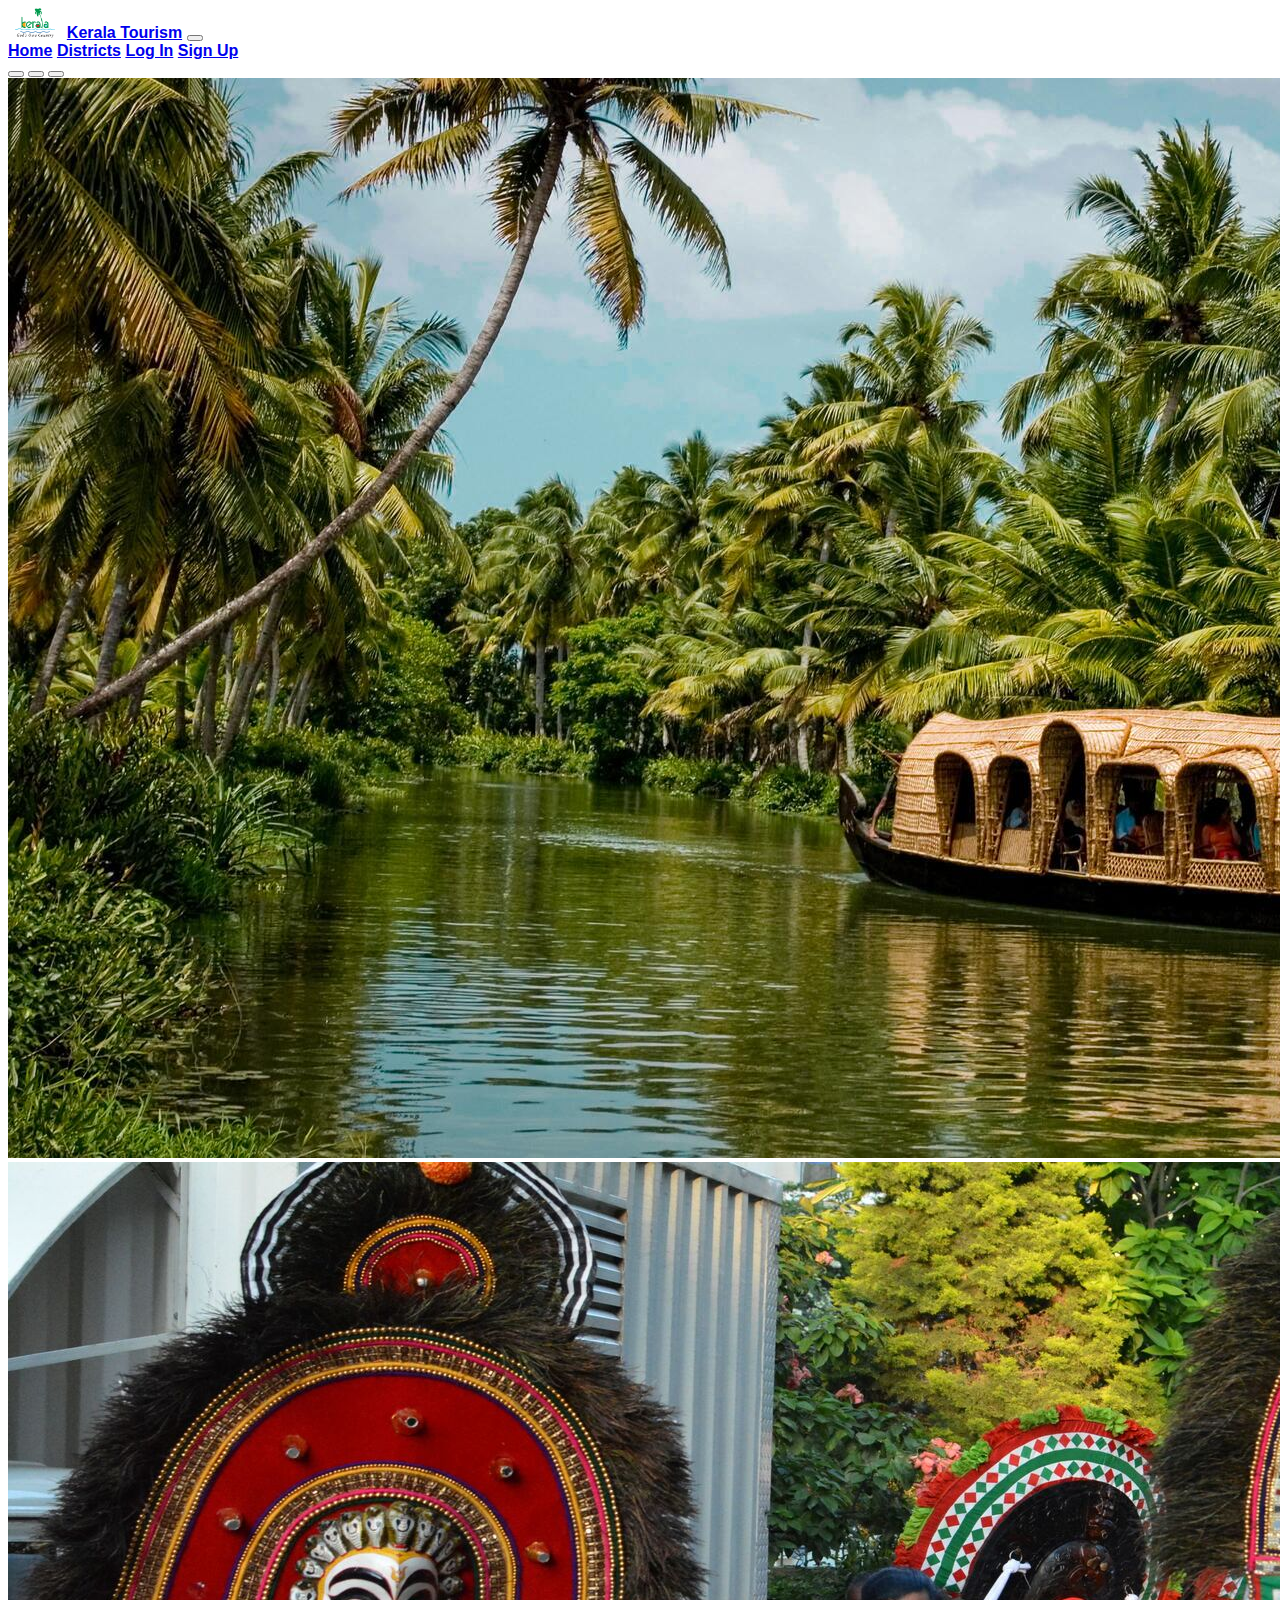
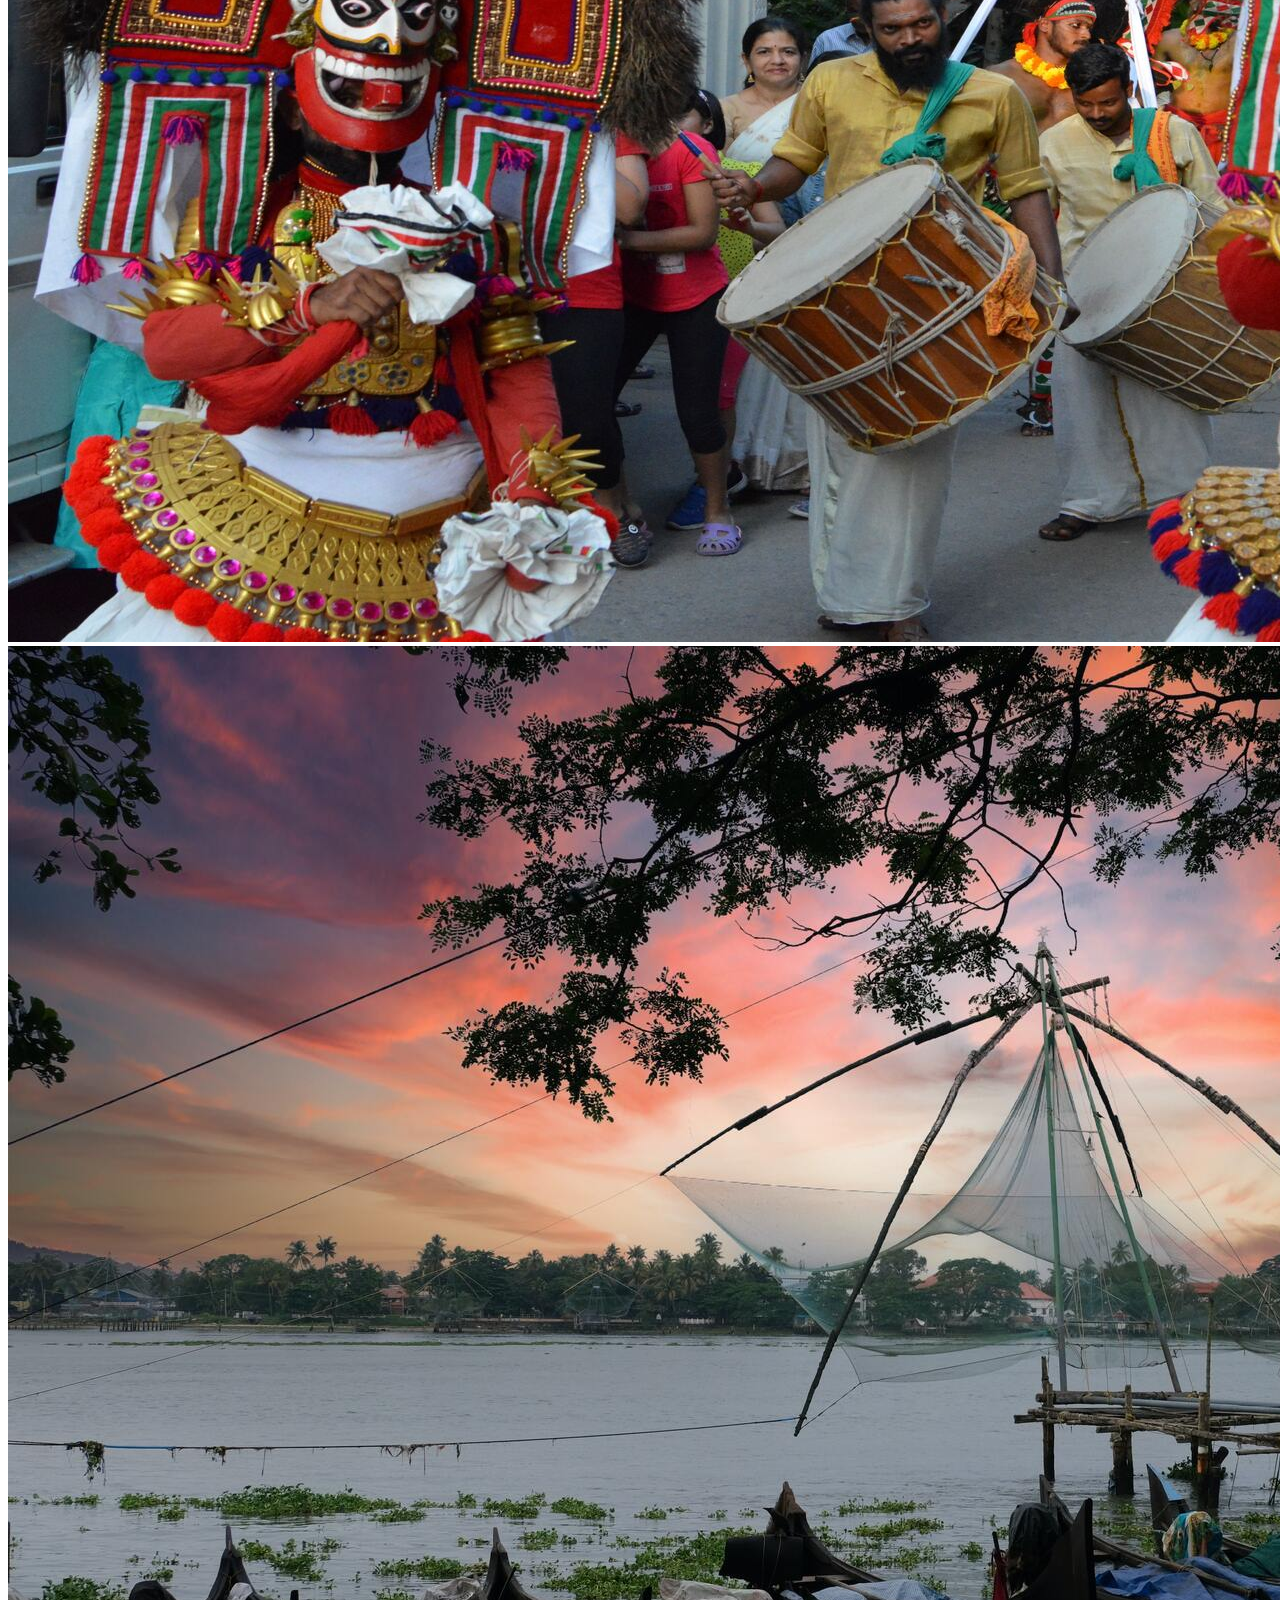
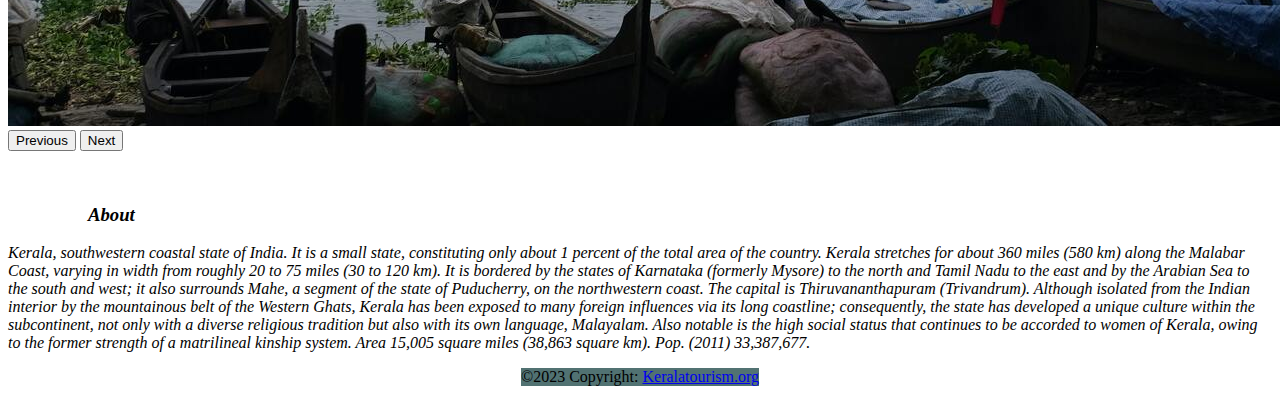
<file: index.html>
<!DOCTYPE html>
<html lang="en">
    <head>
        <meta charset="UTF-8">
        <meta http-equiv="X-UA-Compatible" content="IE=edge">
        <meta name="viewport" content="width=device-width,  initial-scale=1.0">
        <title>Welcome To Kerala Tourism</title>
        <link rel="icon"  href="pngwing.com.png" type="image/x-icon"/>
        <link rel="stylesheet" href="style.css">
        <link href="https://cdn.jsdelivr.net/npm/bootstrap@5.3.0-alpha1/dist/css/bootstrap.min.css" rel="stylesheet" integrity="sha384-GLhlTQ8iRABdZLl6O3oVMWSktQOp6b7In1Zl3/Jr59b6EGGoI1aFkw7cmDA6j6gD" crossorigin="anonymous">
        <script src="https://cdn.jsdelivr.net/npm/bootstrap@5.3.0-alpha1/dist/js/bootstrap.bundle.min.js" integrity="sha384-w76AqPfDkMBDXo30jS1Sgez6pr3x5MlQ1ZAGC+nuZB+EYdgRZgiwxhTBTkF7CXvN" crossorigin="anonymous"></script>
    </head>
    <body>
        <nav class="navbar bg-body-tertiary">
          <nav class="navbar navbar-expand-lg bg-body-tertiary">
            <div class="container-fluid">
              <img src="pngwing.com.png" alt="Logo" width="" height="30" class="d-inline-block align-text-top">
              <a class="navbar-brand" href="index.html">Kerala Tourism</a>
              <button class="navbar-toggler" type="button" data-bs-toggle="collapse" data-bs-target="#navbarNavAltMarkup" aria-controls="navbarNavAltMarkup" aria-expanded="false" aria-label="Toggle navigation">
                <span class="navbar-toggler-icon"></span>
              </button>
              <div class="collapse navbar-collapse" id="navbarNavAltMarkup">
                <div class="navbar-nav">
                  <a class="nav-link active" aria-current="page" href="index.html">Home</a>
                  <a class="nav-link" href="district.html">Districts</a>
                  <a class="nav-link" href="login.html">Log In</a>
                  <a class="nav-link" href="signin.html">Sign Up</a>
                </div>
              </div>
            </div>
          </nav>
          </nav>
          <div id="carouselExampleIndicators" class="carousel slide">
            <div class="carousel-indicators">
              <button type="button" data-bs-target="#carouselExampleIndicators" data-bs-slide-to="0" class="active" aria-current="true" aria-label="Slide 1"></button>
              <button type="button" data-bs-target="#carouselExampleIndicators" data-bs-slide-to="1" aria-label="Slide 2"></button>
              <button type="button" data-bs-target="#carouselExampleIndicators" data-bs-slide-to="2" aria-label="Slide 3"></button>
            </div>
            <div class="carousel-inner">     
              <div class="carousel-item active">
                <img src="carousel slide 1.jpg" class="d-block w-100 vh-50" alt="...">
              </div>
              <div class="carousel-item">
                <img src="carousel slide 2.jpg" class="d-block w-100 vh-50" alt="...">
              </div>
              <div class="carousel-item">
                <img src="carousel 3.jpg" class="d-block w-100 vh-50" alt="...">
              </div>
            </div>
            <button class="carousel-control-prev" type="button" data-bs-target="#carouselExampleIndicators" data-bs-slide="prev">
              <span class="carousel-control-prev-icon" aria-hidden="true"></span>
              <span class="visually-hidden">Previous</span>
            </button>
            <button class="carousel-control-next" type="button" data-bs-target="#carouselExampleIndicators" data-bs-slide="next">
              <span class="carousel-control-next-icon" aria-hidden="true"></span>
              <span class="visually-hidden">Next</span>
            </button>
          </div>

        <div id="about" class="container">
          <figure class="text-center">
            <blockquote class="blockquote">
              <br>
              <p><h3>About</h3></p>
            </blockquote>
          </figure>
              <p class="text-center">Kerala, southwestern coastal state of India. It is a small state, constituting only about 1 percent of the total area of the country. Kerala stretches for about 360 miles (580 km) along the Malabar Coast, varying in width from roughly 20 to 75 miles (30 to 120 km). It is bordered by the states of Karnataka (formerly Mysore) to the north and Tamil Nadu to the east and by the Arabian Sea to the south and west; it also surrounds Mahe, a segment of the state of Puducherry, on the northwestern coast. The capital is Thiruvananthapuram (Trivandrum).
              Although isolated from the Indian interior by the mountainous belt of the Western Ghats, Kerala has been exposed to many foreign influences via its long coastline; consequently, the state has developed a unique culture within the subcontinent, not only with a diverse religious tradition but also with its own language, Malayalam. Also notable is the high social status that continues to be accorded to women of Kerala, owing to the former strength of a matrilineal kinship system. Area 15,005 square miles (38,863 square km). Pop. (2011) 33,387,677.</p>
        </div>
        <footer id="foot">
          <div class="text-center p-4" style="background-color:rgb(81, 114, 114);">
            ©2023 Copyright:
            <a class="text-reset fw-bold" href="index.html">Keralatourism.org</a>
          </div>
        </footer>
    </body>
  </html>
</file>
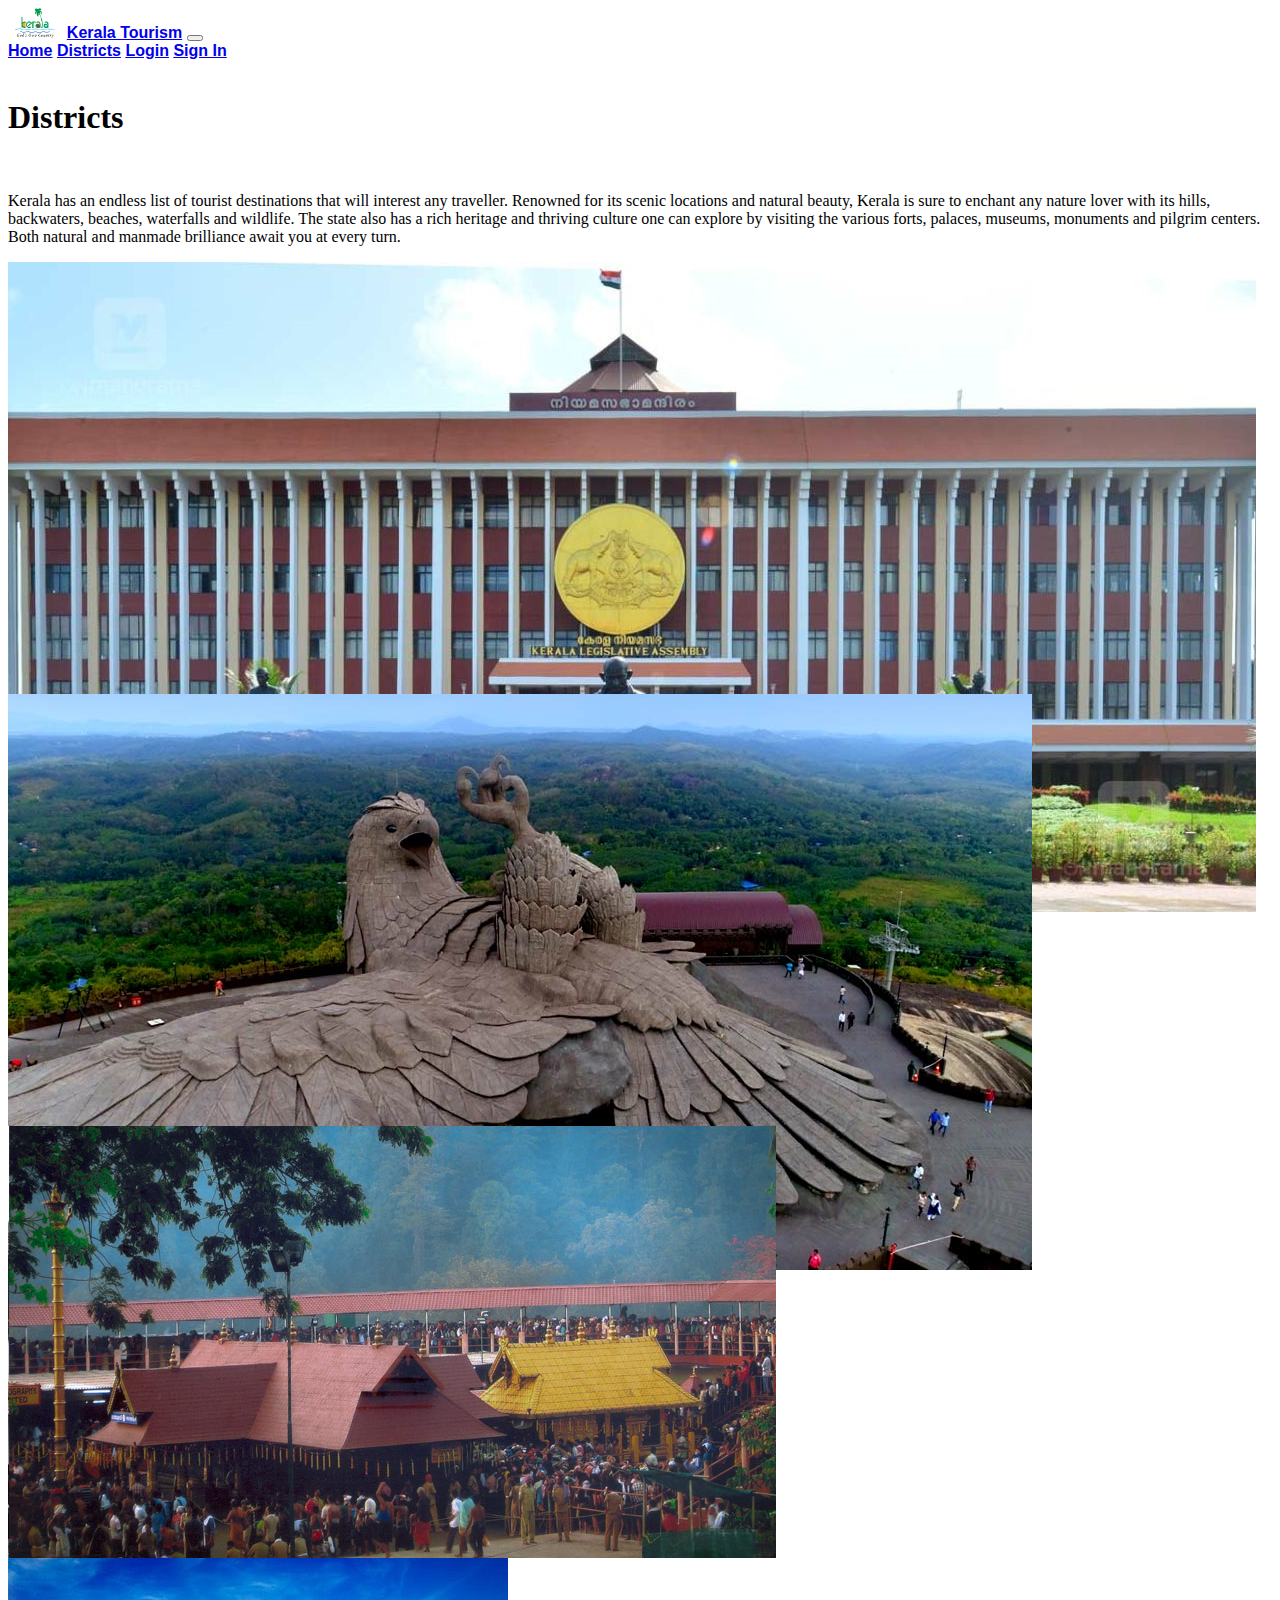
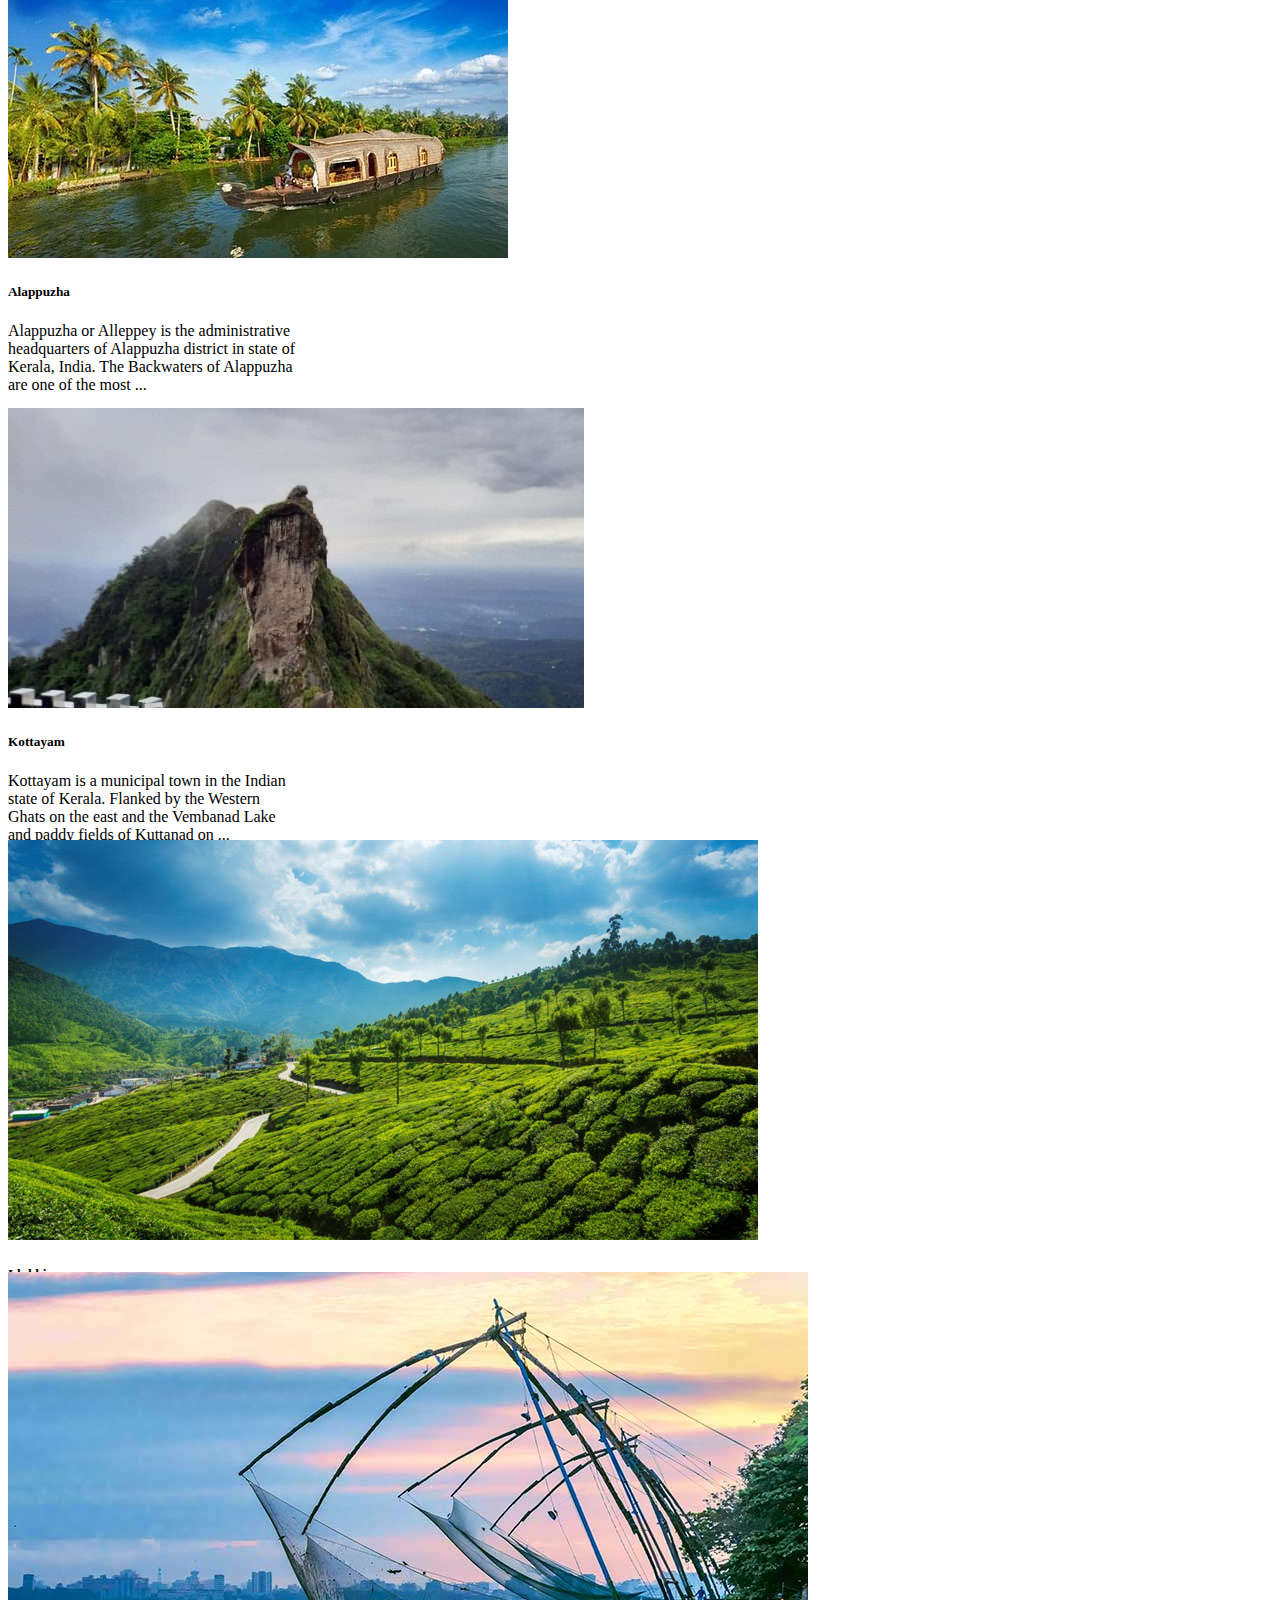
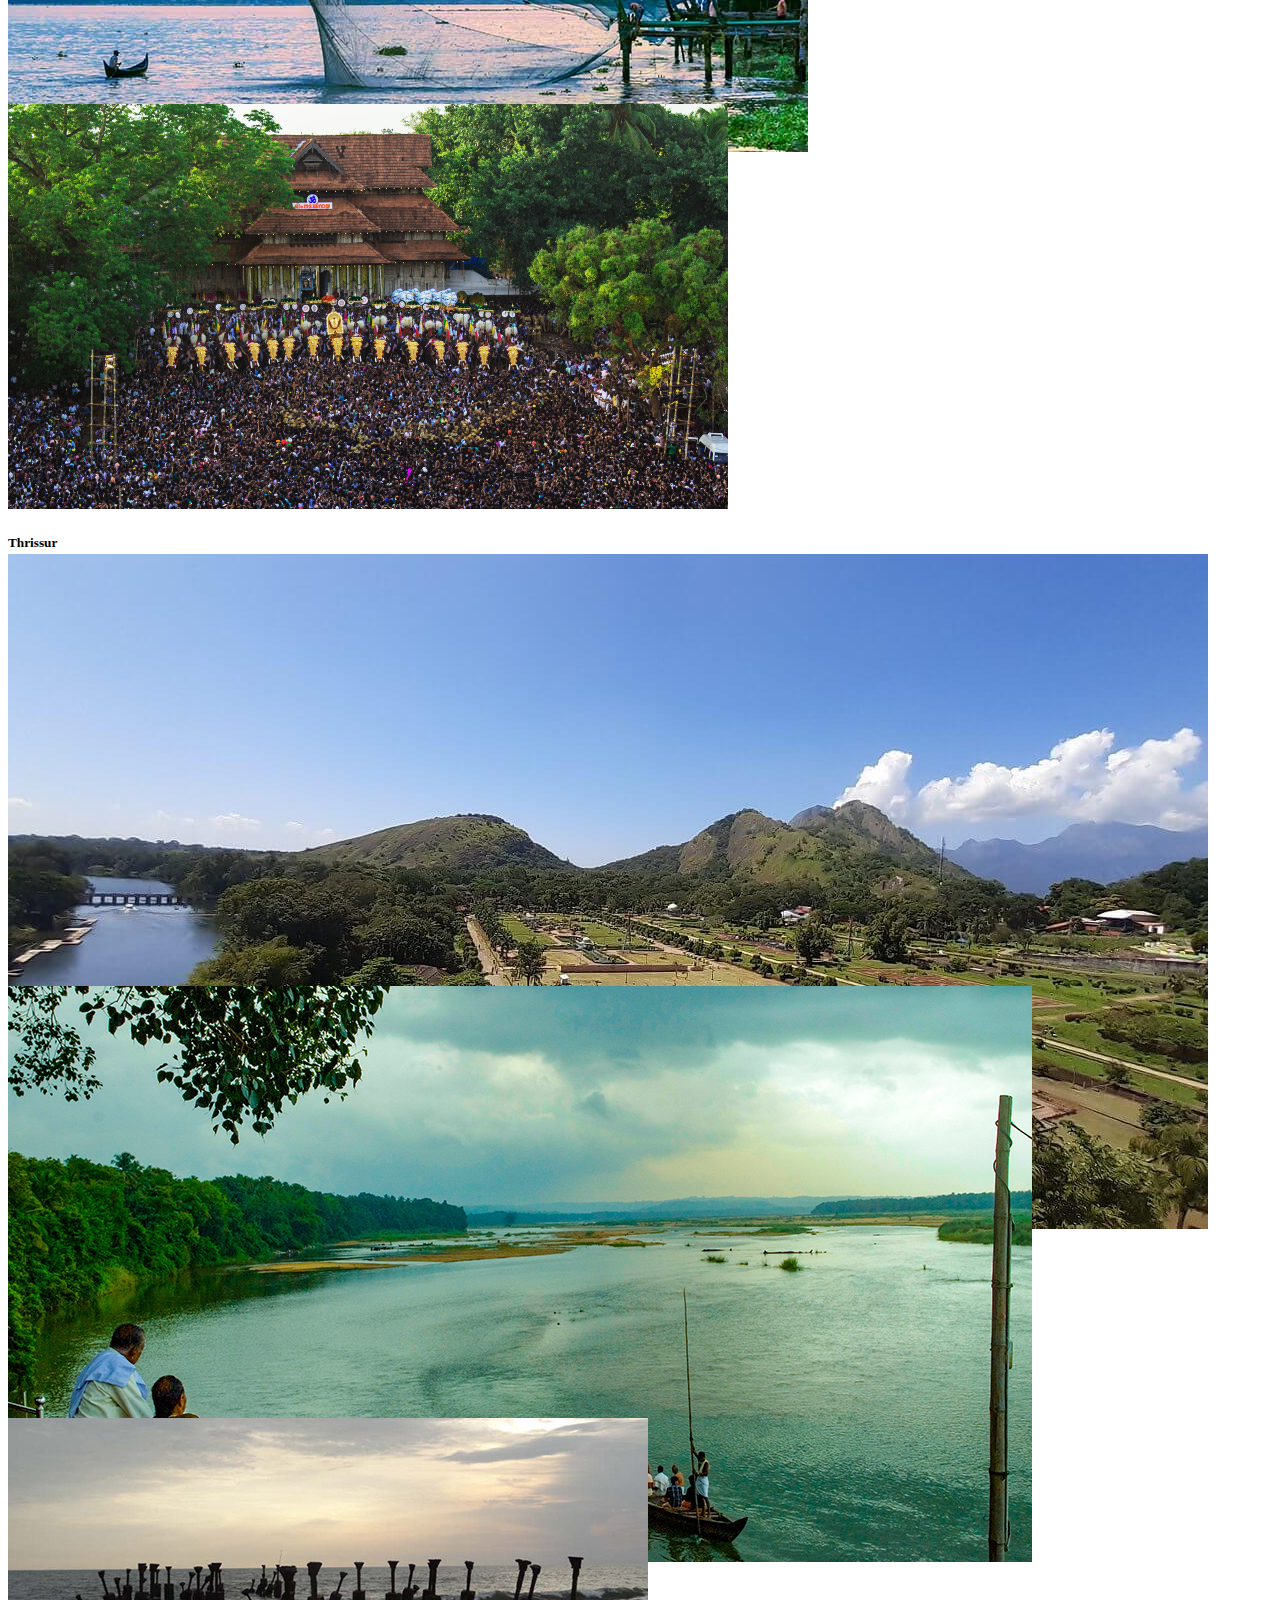
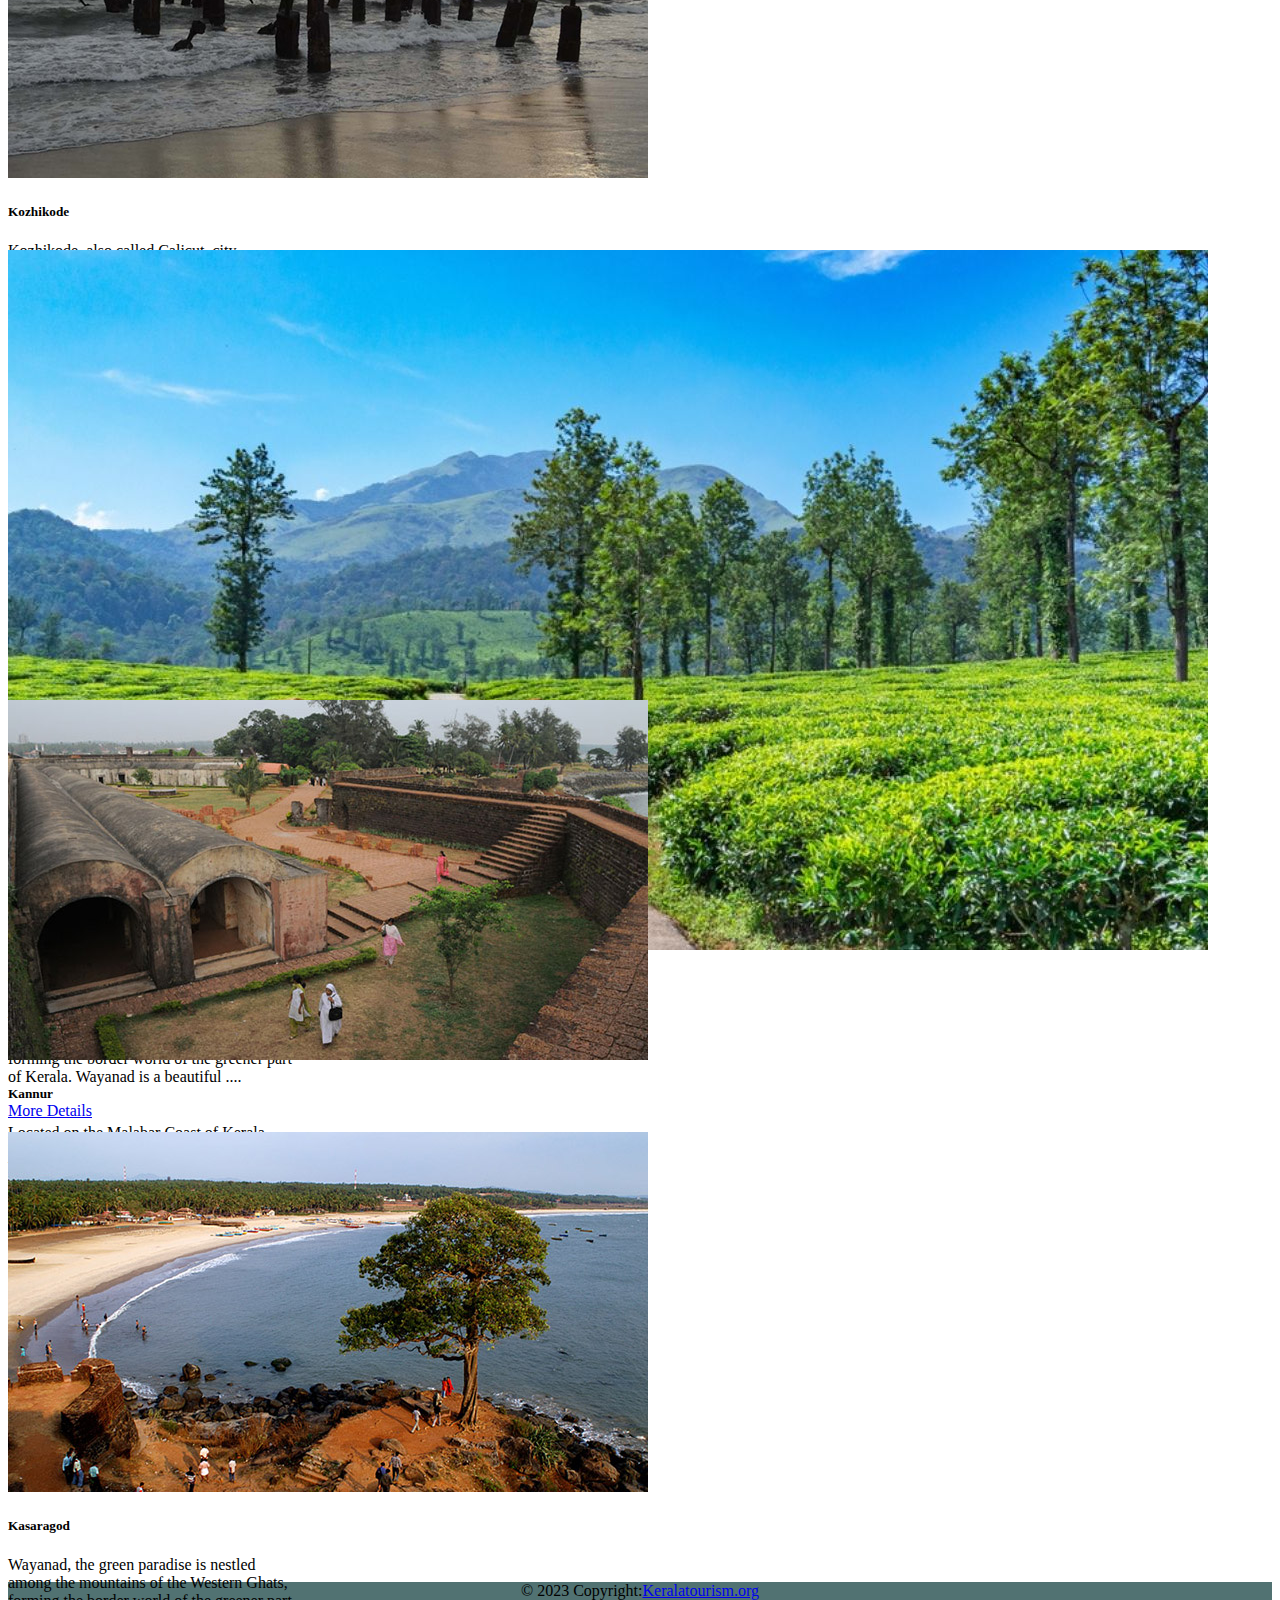
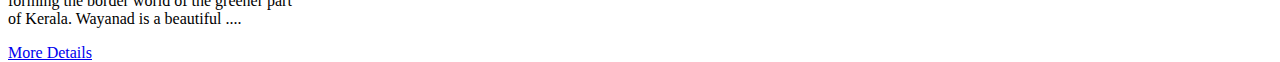
<file: district.html>
<!DOCTYPE html>
<html lang="en">
    <head>
        <meta charset="UTF-8">
        <meta http-equiv="X-UA-Compatible" content="IE=edge">
        <meta name="viewport" content="width=device-width,  initial-scale=1.0">
        <title>Welcome To Kerala Tourism</title>
        <link rel="stylesheet" href="style.css">
        <link rel="icon"  href="pngwing.com.png" type="image/x-icon"/>
        <link href="https://cdn.jsdelivr.net/npm/bootstrap@5.3.0-alpha1/dist/css/bootstrap.min.css" rel="stylesheet" integrity="sha384-GLhlTQ8iRABdZLl6O3oVMWSktQOp6b7In1Zl3/Jr59b6EGGoI1aFkw7cmDA6j6gD" crossorigin="anonymous">
        <script src="https://cdn.jsdelivr.net/npm/bootstrap@5.3.0-alpha1/dist/js/bootstrap.bundle.min.js" integrity="sha384-w76AqPfDkMBDXo30jS1Sgez6pr3x5MlQ1ZAGC+nuZB+EYdgRZgiwxhTBTkF7CXvN" crossorigin="anonymous"></script>
    </head>
    <body>
      <nav class="navbar bg-body-tertiary">
        <nav class="navbar navbar-expand-lg bg-body-tertiary">
          <div class="container-fluid">
            <img src="pngwing.com.png" alt="Logo" width="" height="30" class="d-inline-block align-text-top">
            <a class="navbar-brand" href="#">Kerala Tourism</a>

            <button class="navbar-toggler" type="button" data-bs-toggle="collapse" data-bs-target="#navbarNavAltMarkup" aria-controls="navbarNavAltMarkup" aria-expanded="false" aria-label="Toggle navigation">
              <span class="navbar-toggler-icon"></span>
            </button>
            <div class="collapse navbar-collapse" id="navbarNavAltMarkup">
              <div class="navbar-nav">
                <a class="nav-link" href="index.html">Home</a>
                <a class="nav-link active"  aria-current="page"  href="district.html">Districts</a>
                <a class="nav-link" href="login.html">Login</a>
                <a class="nav-link" href="signin.html">Sign In</a>
              </div>
            </div>
          </div>
        </nav>
      </nav>
        <br>
        <h1 id="head" class="text-center">Districts</h1>
        <br>
        <p class="text-center">Kerala has an endless list of tourist destinations that will interest any traveller. Renowned for its scenic locations and natural beauty, Kerala is sure to enchant any nature lover with its hills, backwaters, beaches, waterfalls and wildlife. The state also has a rich heritage and thriving culture one can explore by visiting the various forts, palaces, museums, monuments and pilgrim centers. Both natural and manmade brilliance await you at every turn.</p>
        <div class="container text-center">
          <div class="row">
            <div class="col">
        <div class="card" style="width: 18rem; height: 27rem;">
          <img src="thiruvanathapuram.jpg" class="card-img-top" alt="...">
          <div class="card-body">
            <h5 class="card-title">Thiruvananthapuram</h5>
            <p class="card-text">Thiruvananthapuram formerly known as Trivandrum is the capital of the Indian state of Kerala. It is the most populous city in Kerala with a population of ...</p>
            <a href="#" class="btn btn-primary">More Details</a>
          </div>
        </div>
        </div>

            <div class="col">
              <div class="card" style="width: 18rem; height: 27rem;">
                <img src="kollam.jpg" class="card-img-top" alt="...">
                <div class="card-body">
                  <h5 class="card-title">Kollam</h5>
                  <p class="card-text">Kollam (erstwhile Quilon) is a southern district of Kerala, located 70 km north of the state's capital Thiruvananthapuram. It is flanked by the Arabian sea ...</p>
                  <a href="#" class="btn btn-primary">More Details</a>
                </div>
              </div>
              </div>

              <div class="col">
                <div class="card" style="width: 18rem; height: 27rem;">
                  <img src="pathanamthitta.jpg" class="card-img-top" alt="...">
                  <div class="card-body">
                    <h5 class="card-title">Pathanamthitta</h5>
                    <p class="card-text">Pathanamthitta is one of the most important pilgrim centers in Kerala and there are many Temples and Churchs. Maramon, the place where the world famous Maramon ...</p>
                    <a href="#" class="btn btn-primary">More Details</a>
                  </div>
                </div>
                </div>

                <div class="col">
                  <div class="card" style="width: 18rem; height: 27rem;">
                    <img src="alappuzha.jpg" class="card-img-top" alt="...">
                    <div class="card-body">
                      <h5 class="card-title">Alappuzha</h5>
                      <p class="card-text">Alappuzha or Alleppey is the administrative headquarters of Alappuzha district in state of Kerala, India. The Backwaters of Alappuzha are one of the most ...</p>
                      <a href="#" class="btn btn-primary">More Details</a>
                    </div>
                  </div>
                  </div>
                  </div>
                  </div>
                  <br>
                  <div class="container text-center">
                  <div class="row">
                  <div class="col">
                    <div class="card" style="width: 18rem; height: 27rem;">
                      <img src="kottayam.jpg" class="card-img-top" alt="...">
                      <div class="card-body">
                        <h5 class="card-title">Kottayam</h5>
                        <p class="card-text">Kottayam is a municipal town in the Indian state of Kerala. Flanked by the Western Ghats on the east and the Vembanad Lake and paddy fields of Kuttanad on ...</p>
                        <a href="#" class="btn btn-primary">More Details</a>
                      </div>
                    </div>
                  </div>

                  <div class="col">
                    <div class="card" style="width: 18rem; height: 27rem;">
                      <img src="idukki.jpg" class="card-img-top" alt="...">
                      <div class="card-body">
                        <h5 class="card-title">Idukki</h5>
                        <p class="card-text">Idukki is one of the 14 districts of Kerala state, India, created on 26 January 1972. This beautiful High range district of Kerala is geographically known ...</p>
                        <a href="#" class="btn btn-primary">More Details</a>
                      </div>
                    </div>
                  </div>

                  <div class="col">
                    <div class="card" style="width: 18rem; height: 27rem;">
                      <img src="ernakulam.jpg" class="card-img-top" alt="...">
                      <div class="card-body">
                        <h5 class="card-title">Ernakulam</h5>
                        <p class="card-text">Ernakulam, the urbane face of Kochi, is a bustling place with crowded shopping malls, restaurants and high-rises. On the cultural, political, commercial and ...</p>
                        <a href="#" class="btn btn-primary">More Details</a>
                      </div>
                    </div>
                  </div>

                  <div class="col">
                    <div class="card" style="width: 18rem; height: 27rem;">
                      <img src="thrissur.jpg" class="card-img-top" alt="...">
                      <div class="card-body">
                        <h5 class="card-title">Thrissur</h5>
                        <p class="card-text">Thrissur formerly Trichur, also known by its historical name Thrissivaperur, is a city and the headquarters of the Thrissur district in Kerala, India....</p>
                        <a href="#" class="btn btn-primary">More Details</a>
                      </div>
                    </div>
                  </div>
                  </div>
                  </div>
                  <br>

                  <div class="container text-center">
                    <div class="row">
                    <div class="col">
                      <div class="card" style="width: 18rem; height: 27rem;">
                        <img src="palakkad.jpg" class="card-img-top" alt="...">
                        <div class="card-body">
                          <h5 class="card-title">Palakkad</h5>
                          <p class="card-text">Palakkad formerly known as Palghat, historically known as Palakkattussery is a city and municipality in the Indian state of Kerala. It is the administrative ...</p>
                          <a href="#" class="btn btn-primary">More Details</a>
                        </div>
                      </div>
                    </div>

                    <div class="col">
                      <div class="card" style="width: 18rem; height: 27rem;">
                        <img src="malappuram.jpg" class="card-img-top" alt="...">
                        <div class="card-body">
                          <h5 class="card-title">Malappuram</h5>
                          <p class="card-text">Malappuram is one of the 14 districts in the Indian state of Kerala, with a coastline of 70 km (43 mi). It is the most populous district of Kerala, which is ...</p>
                          <a href="#" class="btn btn-primary">More Details</a>
                        </div>
                      </div>
                    </div>

                    <div class="col">
                      <div class="card" style="width: 18rem; height: 27rem;">
                        <img src="kozhikode.jpg" class="card-img-top" alt="...">
                        <div class="card-body">
                          <h5 class="card-title">Kozhikode</h5>
                          <p class="card-text">Kozhikode, also called Calicut, city, northern Kerala state, southwestern India. It is situated on the Malabar Coast, 414 miles (666 km) ...</p>
                          <a href="#" class="btn btn-primary">More Details</a>
                        </div>
                      </div>
                    </div>

                    <div class="col">
                      <div class="card" style="width: 18rem; height: 27rem;">
                        <img src="wayanad.jpg" class="card-img-top" alt="...">
                        <div class="card-body">
                          <h5 class="card-title">Wayanad</h5>
                          <p class="card-text">Wayanad, the green paradise is nestled among the mountains of the Western Ghats, forming the border world of the greener part of Kerala. Wayanad is a beautiful ....</p>
                          <a href="#" class="btn btn-primary">More Details</a>
                        </div>
                      </div>
                    </div>
                    </div>
                    </div>
                    <br>

                    <div class="container text-center">
                      <div class="row">
                      <div class="col">
                        <div class="card" style="width: 18rem; height: 27rem;">
                          <img src="kannur.jpg" class="card-img-top" alt="...">
                          <div class="card-body">
                            <h5 class="card-title">Kannur</h5>
                            <p class="card-text">Located on the Malabar Coast of Kerala, Kannur (fondly known as Cannanore), is a beautiful city bundled with a plethora of sightseeing options like beaches, ...</p>
                            <a href="#" class="btn btn-primary">More Details</a>
                          </div>
                        </div>
                      </div>

                      <div class="col">
                        <div class="card" style="width: 18rem; height: 27rem;">
                          <img src="kasaragod.jpg" class="card-img-top" alt="...">
                          <div class="card-body">
                            <h5 class="card-title">Kasaragod</h5>
                            <p class="card-text">Wayanad, the green paradise is nestled among the mountains of the Western Ghats, forming the border world of the greener part of Kerala. Wayanad is a beautiful ....</p>
                            <a href="#" class="btn btn-primary">More Details</a>
                          </div>
                        </div>
                      </div>
                      </div>
                      </div>
      <br>
      <footer>
        <div id="foot" class="text-center p-4" style="background-color:rgb(81, 114, 114);">
            © 2023 Copyright:
            <a class="text-reset fw-bold" href="index.html">Keralatourism.org</a>
        </div>
      </footer>
    </body>
</html>
</file>
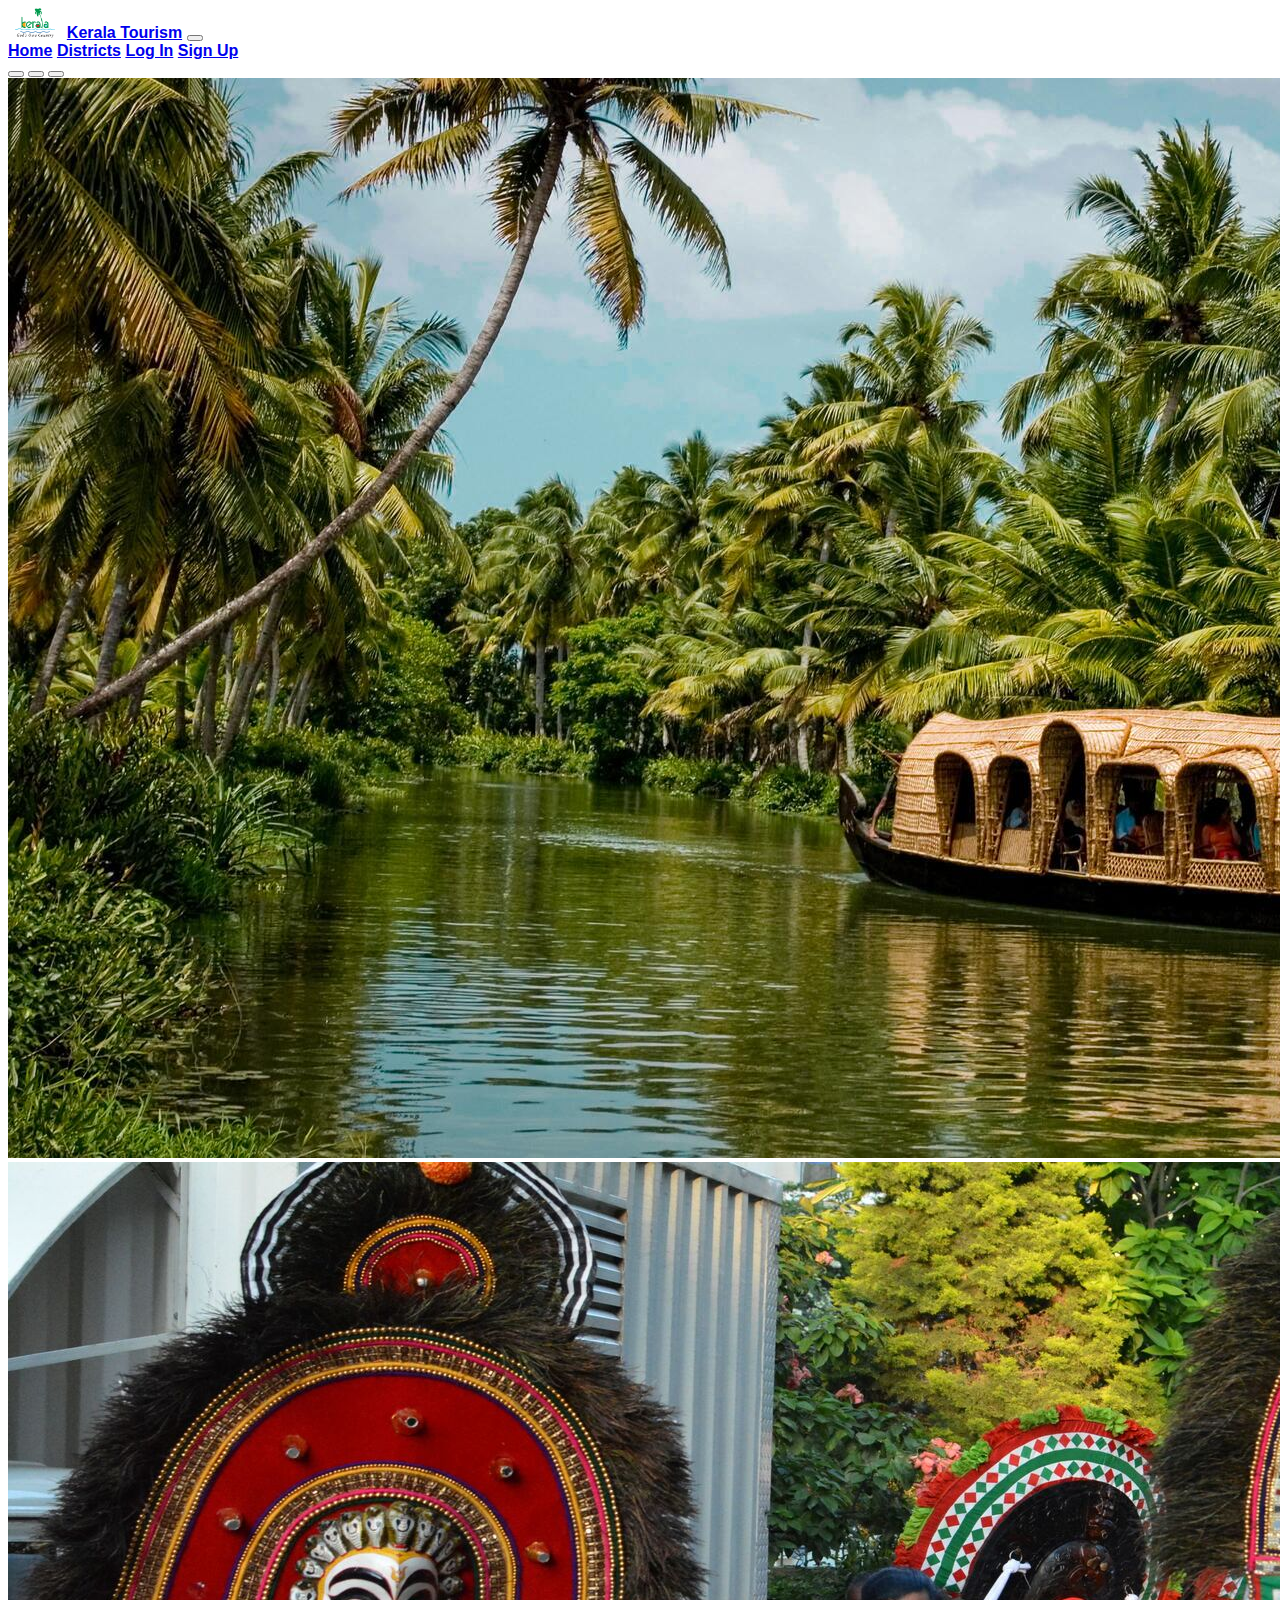
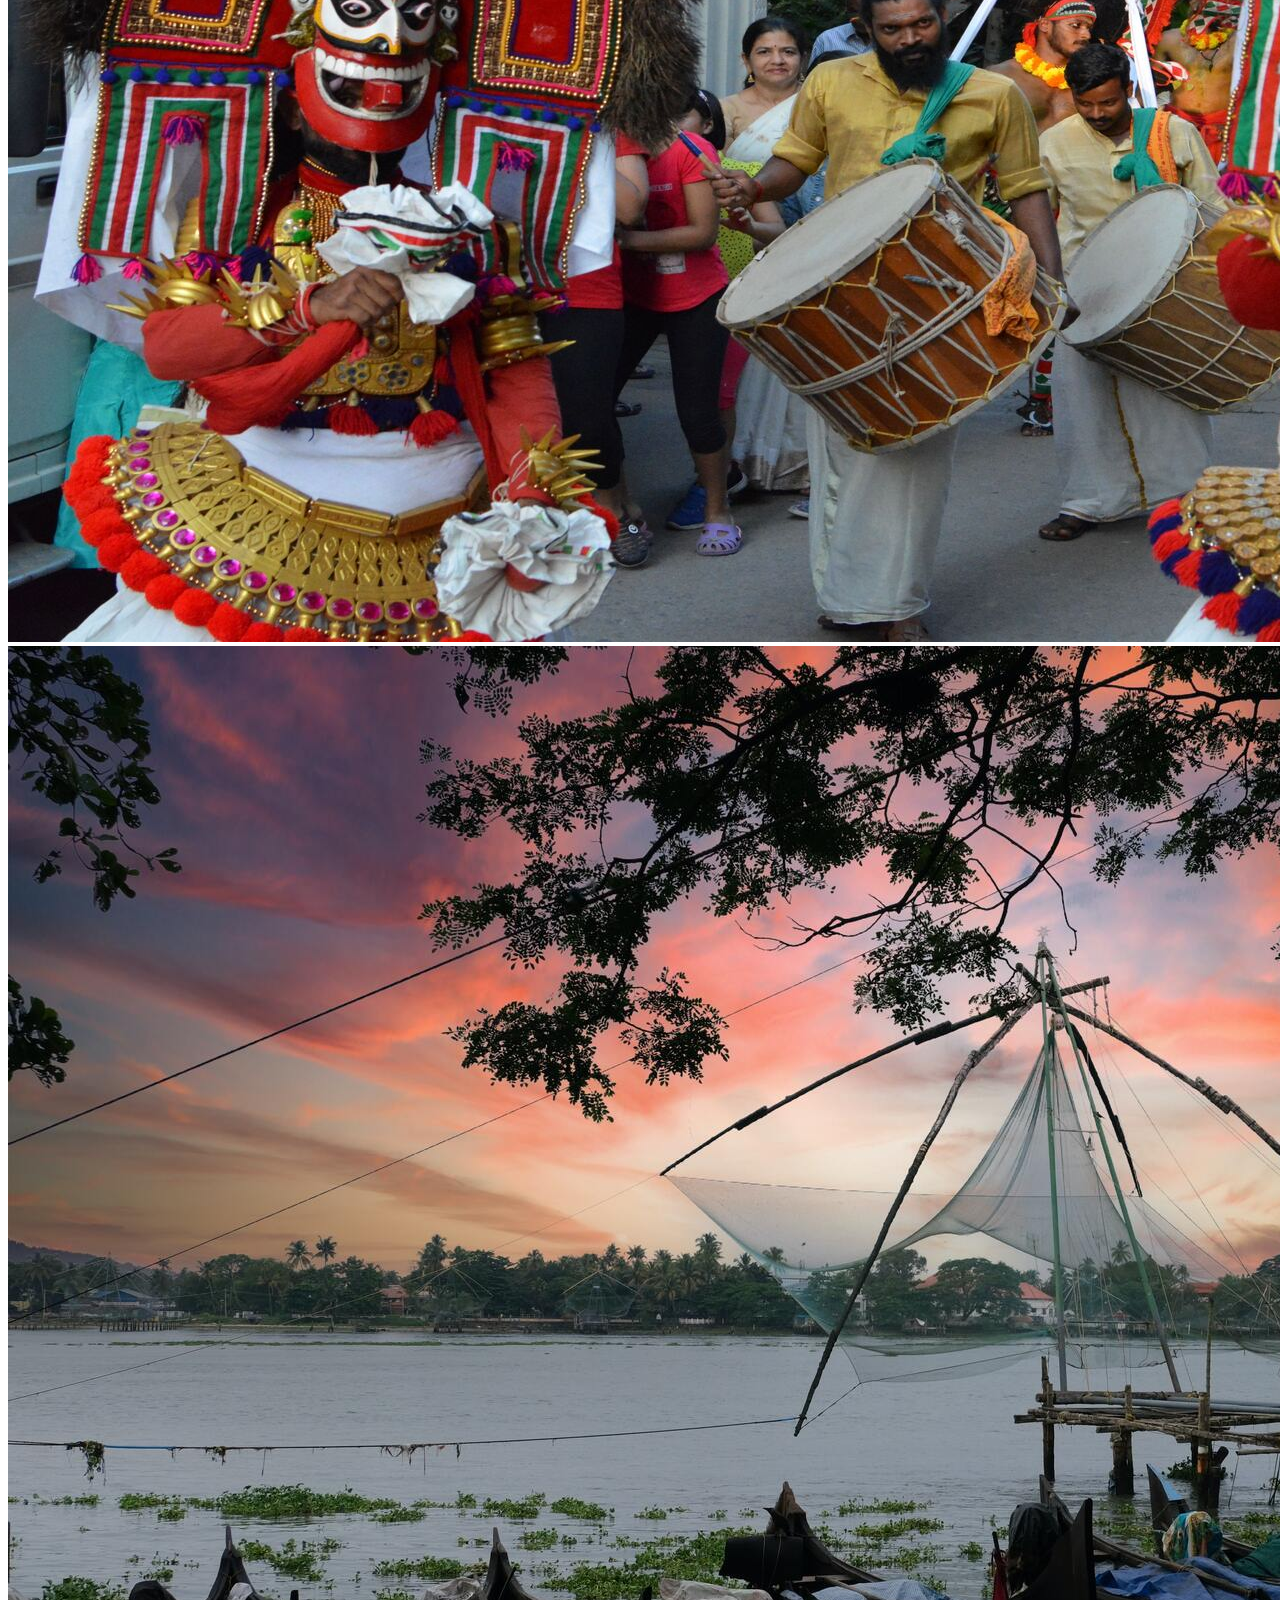
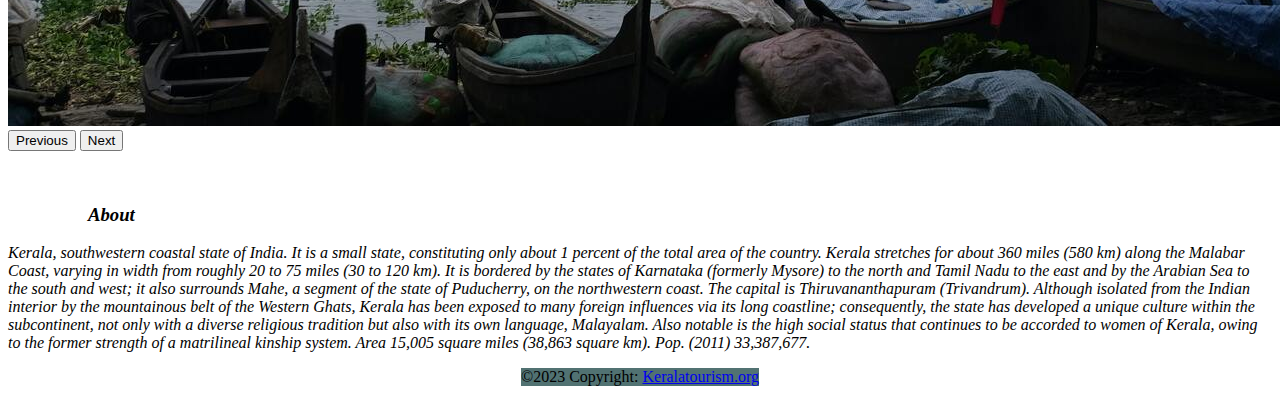
<file: homepage.html>
<!DOCTYPE html>
<html lang="en">
    <head>
        <meta charset="UTF-8">
        <meta http-equiv="X-UA-Compatible" content="IE=edge">
        <meta name="viewport" content="width=device-width,  initial-scale=1.0">
        <title>Welcome To Kerala Tourism</title>
        <link rel="icon"  href="pngwing.com.png" type="image/x-icon"/>
        <link rel="stylesheet" href="style.css">
        <link href="https://cdn.jsdelivr.net/npm/bootstrap@5.3.0-alpha1/dist/css/bootstrap.min.css" rel="stylesheet" integrity="sha384-GLhlTQ8iRABdZLl6O3oVMWSktQOp6b7In1Zl3/Jr59b6EGGoI1aFkw7cmDA6j6gD" crossorigin="anonymous">
        <script src="https://cdn.jsdelivr.net/npm/bootstrap@5.3.0-alpha1/dist/js/bootstrap.bundle.min.js" integrity="sha384-w76AqPfDkMBDXo30jS1Sgez6pr3x5MlQ1ZAGC+nuZB+EYdgRZgiwxhTBTkF7CXvN" crossorigin="anonymous"></script>
    </head>
    <body>
        <nav class="navbar bg-body-tertiary">
          <nav class="navbar navbar-expand-lg bg-body-tertiary">
            <div class="container-fluid">
              <img src="pngwing.com.png" alt="Logo" width="" height="30" class="d-inline-block align-text-top">
              <a class="navbar-brand" href="homepage.html">Kerala Tourism</a>
              <button class="navbar-toggler" type="button" data-bs-toggle="collapse" data-bs-target="#navbarNavAltMarkup" aria-controls="navbarNavAltMarkup" aria-expanded="false" aria-label="Toggle navigation">
                <span class="navbar-toggler-icon"></span>
              </button>
              <div class="collapse navbar-collapse" id="navbarNavAltMarkup">
                <div class="navbar-nav">
                  <a class="nav-link active" aria-current="page" href="homepage.html">Home</a>
                  <a class="nav-link" href="district.html">Districts</a>
                  <a class="nav-link" href="login.html">Log In</a>
                  <a class="nav-link" href="signin.html">Sign Up</a>
                </div>
              </div>
            </div>
          </nav>
          </nav>
          <div id="carouselExampleIndicators" class="carousel slide">
            <div class="carousel-indicators">
              <button type="button" data-bs-target="#carouselExampleIndicators" data-bs-slide-to="0" class="active" aria-current="true" aria-label="Slide 1"></button>
              <button type="button" data-bs-target="#carouselExampleIndicators" data-bs-slide-to="1" aria-label="Slide 2"></button>
              <button type="button" data-bs-target="#carouselExampleIndicators" data-bs-slide-to="2" aria-label="Slide 3"></button>
            </div>
            <div class="carousel-inner">     
              <div class="carousel-item active">
                <img src="carousel slide 1.jpg" class="d-block w-100 vh-50" alt="...">
              </div>
              <div class="carousel-item">
                <img src="carousel slide 2.jpg" class="d-block w-100 vh-50" alt="...">
              </div>
              <div class="carousel-item">
                <img src="carousel 3.jpg" class="d-block w-100 vh-50" alt="...">
              </div>
            </div>
            <button class="carousel-control-prev" type="button" data-bs-target="#carouselExampleIndicators" data-bs-slide="prev">
              <span class="carousel-control-prev-icon" aria-hidden="true"></span>
              <span class="visually-hidden">Previous</span>
            </button>
            <button class="carousel-control-next" type="button" data-bs-target="#carouselExampleIndicators" data-bs-slide="next">
              <span class="carousel-control-next-icon" aria-hidden="true"></span>
              <span class="visually-hidden">Next</span>
            </button>
          </div>

        <div id="about" class="container">
          <figure class="text-center">
            <blockquote class="blockquote">
              <br>
              <p><h3>About</h3></p>
            </blockquote>
          </figure>
              <p class="text-center">Kerala, southwestern coastal state of India. It is a small state, constituting only about 1 percent of the total area of the country. Kerala stretches for about 360 miles (580 km) along the Malabar Coast, varying in width from roughly 20 to 75 miles (30 to 120 km). It is bordered by the states of Karnataka (formerly Mysore) to the north and Tamil Nadu to the east and by the Arabian Sea to the south and west; it also surrounds Mahe, a segment of the state of Puducherry, on the northwestern coast. The capital is Thiruvananthapuram (Trivandrum).
              Although isolated from the Indian interior by the mountainous belt of the Western Ghats, Kerala has been exposed to many foreign influences via its long coastline; consequently, the state has developed a unique culture within the subcontinent, not only with a diverse religious tradition but also with its own language, Malayalam. Also notable is the high social status that continues to be accorded to women of Kerala, owing to the former strength of a matrilineal kinship system. Area 15,005 square miles (38,863 square km). Pop. (2011) 33,387,677.</p>
        </div>
        <footer id="foot">
          <div class="text-center p-4" style="background-color:rgb(81, 114, 114);">
            ©2023 Copyright:
            <a class="text-reset fw-bold" href="homepage.html">Keralatourism.org</a>
          </div>
        </footer>
    </body>
  </html>
</file>
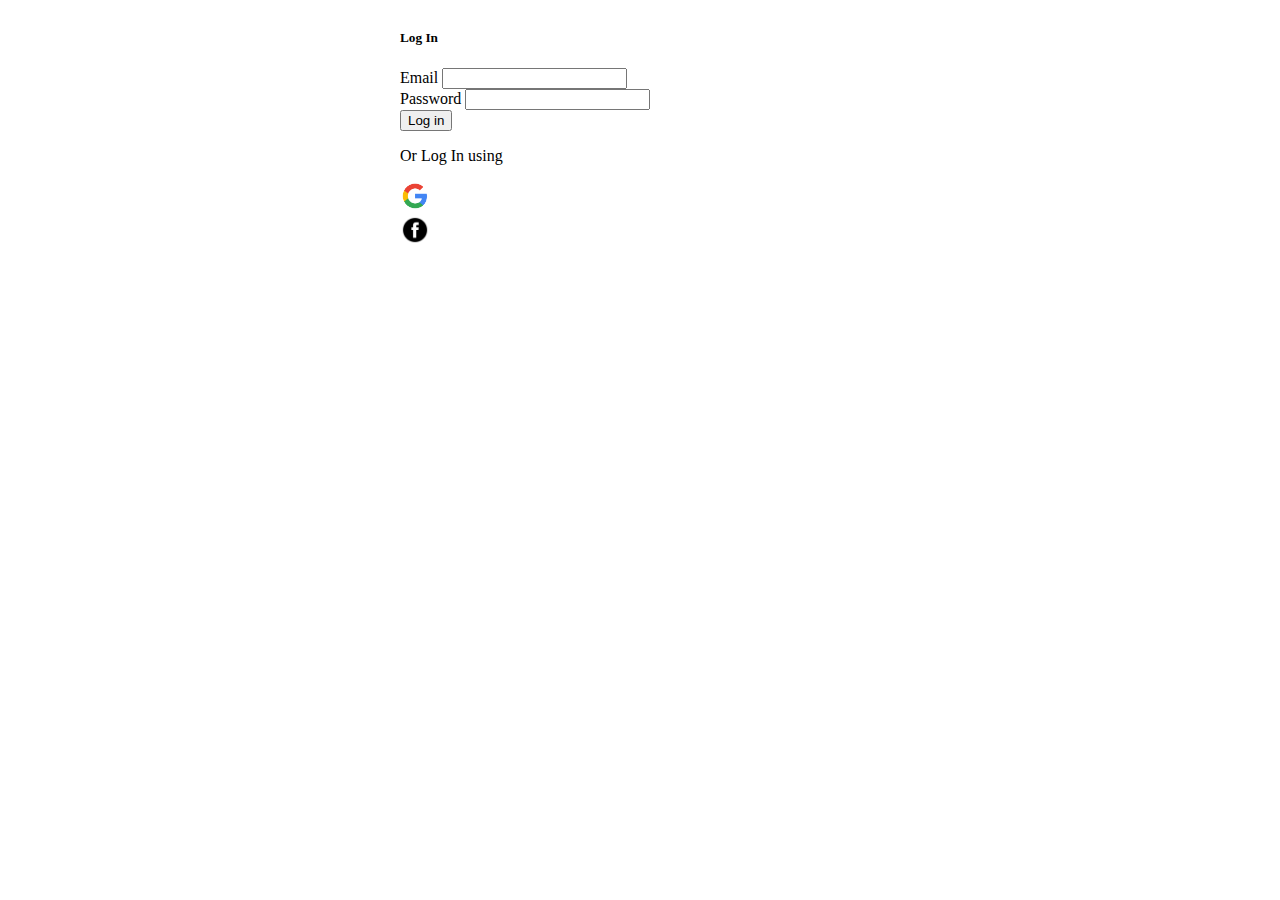
<file: login.html>
<!DOCTYPE html>
<html lang="en">
    <head>
        <meta charset="UTF-8">
        <meta http-equiv="X-UA-Compatible" content="IE=edge">
        <meta name="viewport" content="width=device-width,  initial-scale=1.0">
        <title>Welcome To Kerala Tourism</title>
        <link rel="icon"  href="pngwing.com.png" type="image/x-icon"/>
        <link rel="stylesheet" href="style.css">
        <link href="https://cdn.jsdelivr.net/npm/bootstrap@5.3.0-alpha1/dist/css/bootstrap.min.css" rel="stylesheet" integrity="sha384-GLhlTQ8iRABdZLl6O3oVMWSktQOp6b7In1Zl3/Jr59b6EGGoI1aFkw7cmDA6j6gD" crossorigin="anonymous">
        <script src="https://cdn.jsdelivr.net/npm/bootstrap@5.3.0-alpha1/dist/js/bootstrap.bundle.min.js" integrity="sha384-w76AqPfDkMBDXo30jS1Sgez6pr3x5MlQ1ZAGC+nuZB+EYdgRZgiwxhTBTkF7CXvN" crossorigin="anonymous"></script>
    </head>
    <body>
        <form id="log">
          <div class="card" style="width: 30rem;" >
                <div class="card-body">
                  <h5 class="card-title">Log In</h5>

            <div class="form-outline mb-4">
                <label>Email</label>
                <input type="email" class="form-control">
            </div>

            <div class="form-outline mb-4">
                <label>Password</label>
                <input type="password" class="form-control">
            </div>
            <div class="row mb-4">
                <div class="col d-flex justify-content-center">
                <button type="button" class="btn btn-primary btn-block mb-4">Log in</button>
            </div>
            </div>
            <p class="text-center">Or Log In using</p>
            <div class="container text-center">
                <div class="row">
                  <div class="col">
                    <a href="#"><img src="googlelogo.png" width="30px" height="30px"></a>
                  </div>
                  <div class="col">
                    <a href="#"><img src="facebooklogo.png" width="30px" height="30px"></a>
                  </div>
                </div>
              </div>
            </div>
          </div>
        </form>
    </body>
</html>
</file>
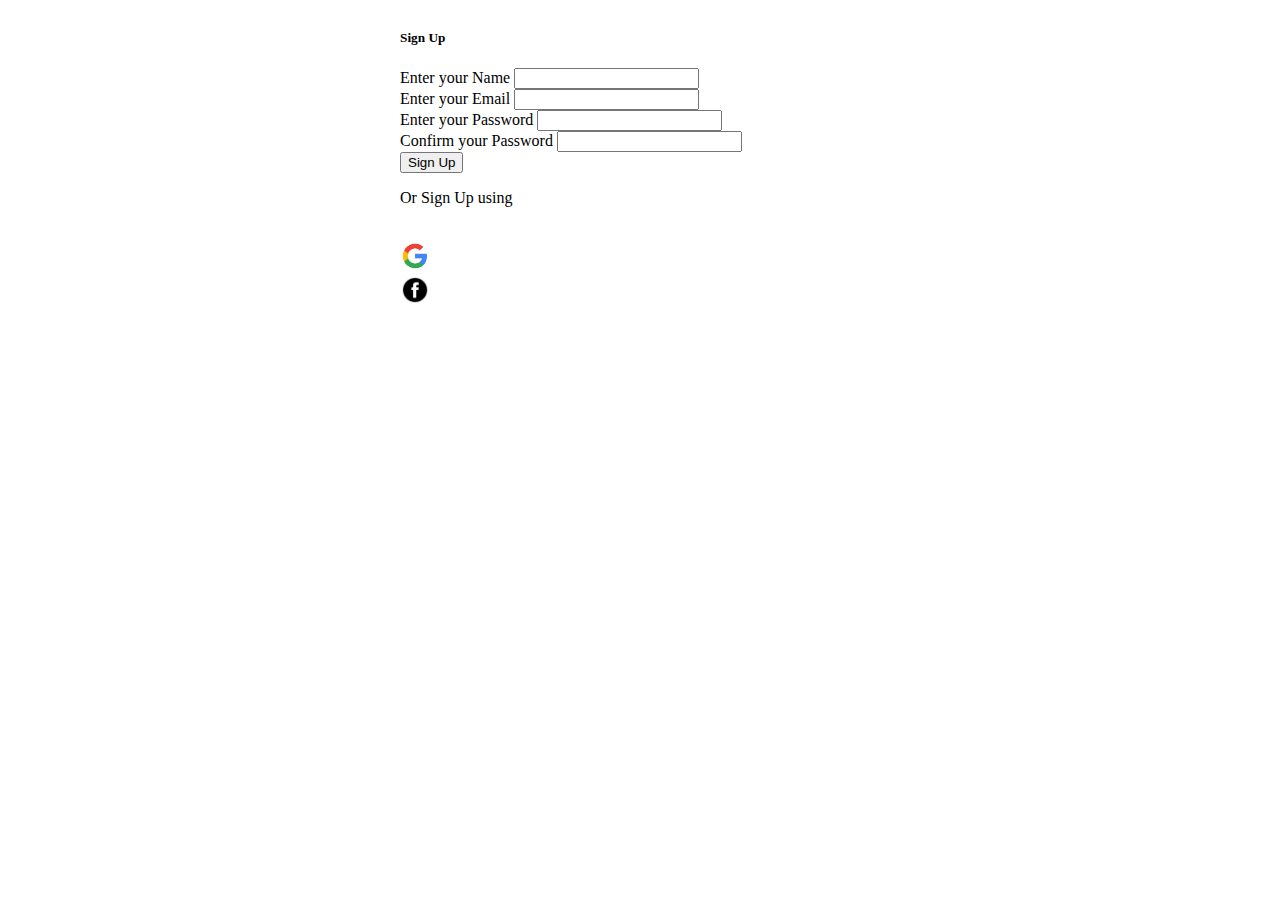
<file: signin.html>
<!DOCTYPE html>
<html lang="en">
    <head>
        <meta charset="UTF-8">
        <meta http-equiv="X-UA-Compatible" content="IE=edge">
        <meta name="viewport" content="width=device-width,  initial-scale=1.0">
        <title>Welcome To Kerala Tourism</title>
        <link rel="stylesheet" href="style.css">
        <link rel="icon"  href="pngwing.com.png" type="image/x-icon"/>
        <link href="https://cdn.jsdelivr.net/npm/bootstrap@5.3.0-alpha1/dist/css/bootstrap.min.css" rel="stylesheet" integrity="sha384-GLhlTQ8iRABdZLl6O3oVMWSktQOp6b7In1Zl3/Jr59b6EGGoI1aFkw7cmDA6j6gD" crossorigin="anonymous">
        <script src="https://cdn.jsdelivr.net/npm/bootstrap@5.3.0-alpha1/dist/js/bootstrap.bundle.min.js" integrity="sha384-w76AqPfDkMBDXo30jS1Sgez6pr3x5MlQ1ZAGC+nuZB+EYdgRZgiwxhTBTkF7CXvN" crossorigin="anonymous"></script>
    </head>

    <body>
        <form id="log">
            <div class="card" style="width: 30rem;">
                <div class="card-body">
                  <h5 class="card-title">Sign Up</h5>
                <div class="form-outline mb-4">
                    <label>Enter your Name</label>
                    <input class="form-control">
                </div>

            <div class="form-outline mb-4">
                <label>Enter your Email</label>
                <input type="email" class="form-control">
            </div>

            <div class="form-outline mb-4">
                <label>Enter your Password</label>
                <input type="password" class="form-control">
            </div>

            <div class="form-outline mb-4">
                <label>Confirm your Password</label>
                <input type="password" class="form-control">
            </div>
            <div class="row mb-4">
                <div class="col d-flex justify-content-center">
                <button type="button" class="btn btn-primary btn-block mb-4">Sign Up</button>
            </div>
            </div>
            <p class="text-center">Or Sign Up using</p>
            <br>
            <div class="container text-center">
                <div class="row">
                  <div class="col">
                    <a href="#"><img src="googlelogo.png" width="30px" height="30px"></a>
                  </div>
                  <div class="col">
                    <a href="#"><img src="facebooklogo.png" width="30px" height="30px"></a>
                  </div>
                </div>
              </div>
                </div>
            </div>
        </form>
    </body>
</file>
<file: style.css>
.navbar {
    font-weight: bolder;
    font-family:'Gill Sans', 'Gill Sans MT', Calibri, 'Trebuchet MS', sans-serif;
}

#about {
    justify-content: center;
    font-style: italic;
}

#log {
    display:flex;
    justify-content: center;
    margin: auto;
}

#foot {
    display: flex;
    justify-content: center;

    margin: auto;
}
</file>
